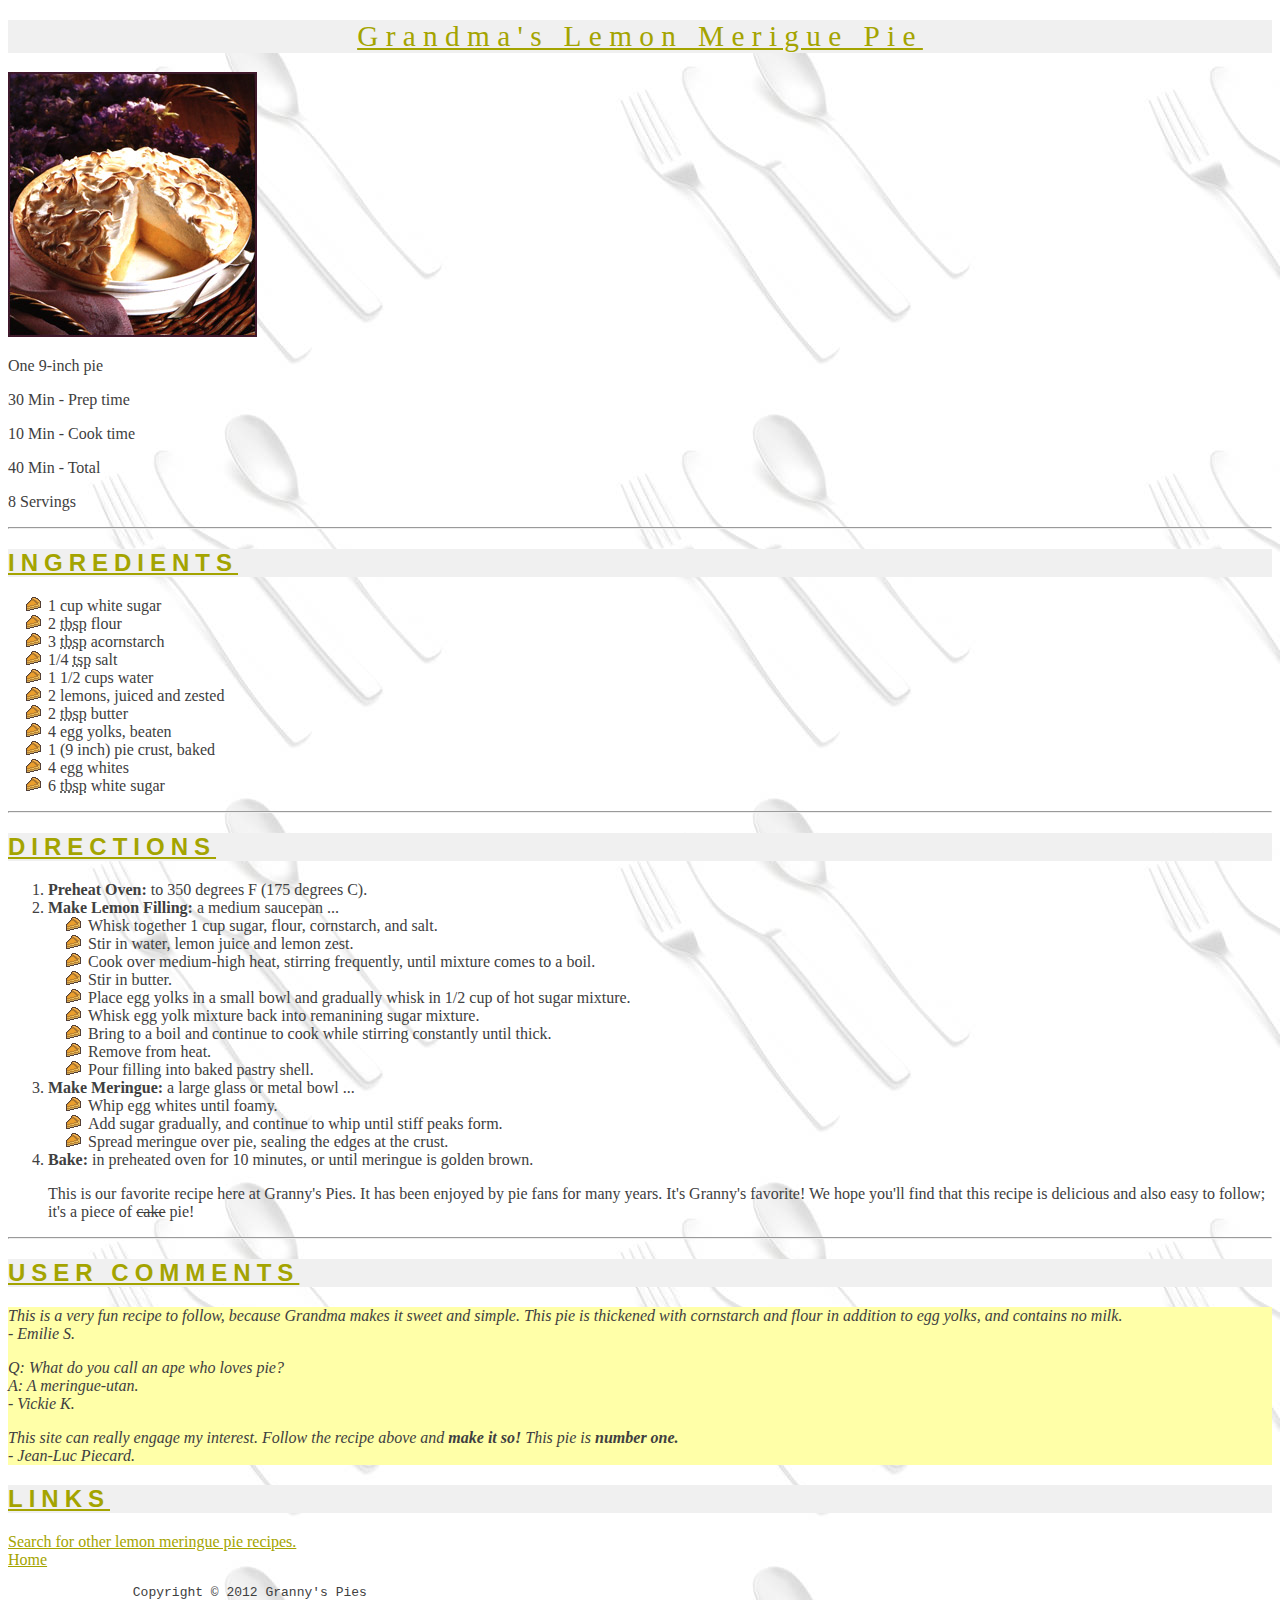
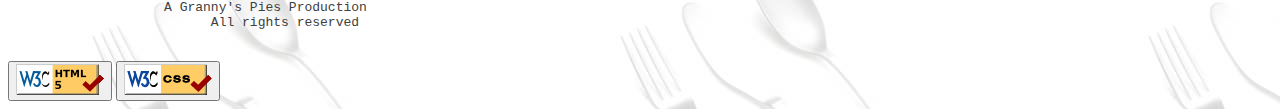
<file: pie.html>
<!DOCTYPE html>
<html lang="en">

<head>
    <meta charset="UTF-8">
    <meta http-equiv="X-UA-Compatible" content="IE=edge">
    <meta name="viewport" content="width=device-width, initial-scale=1.0">

    <link rel="stylesheet" href="recipe.css">
    
    <title>Grandma's Lemon Meringue Pie.</title>

    <link rel="icon" type="image/x-icon" href="./images/pie_icon.gif">
</head>

<body>
    <div>

      <div>
        <h1>Grandma's Lemon Merigue Pie</h1>


        <img src="./images/pie.jpg" alt="pie">

        <p>One 9-inch pie</p>
        <p>30 Min - Prep time</p>
        <p>10 Min - Cook time</p>
        <p>40 Min - Total</p>
        <p>8 Servings</p>
        <hr>
      </div>
      

     <div>
        <h2>INGREDIENTS</h2>
        <ul class="pie">
            <li>1 cup white sugar</li>
            <li>2 <abbr title="tablespoon">tbsp</abbr> flour</li>
            <li>3 <abbr title="tablespoon">tbsp</abbr> acornstarch</li>
            <li>1/4 <abbr title="teaspoon">tsp</abbr> salt</li>
            <li>1 1/2 cups water</li>
            <li>2 lemons, juiced and zested</li>
            <li>2 <abbr title="tablespoon">tbsp</abbr> butter</li>
            <li>4 egg yolks, beaten</li>
            <li>1 (9 inch) pie crust, baked</li>
            <li>4 egg whites</li>
            <li>6 <abbr title="tablespoon">tbsp</abbr> white sugar</li>
        </ul>
        <hr>
     </div>

     <div>
        <h2>DIRECTIONS</h2>
        <ol>
            <li><strong>Preheat Oven: </strong>to 350 degrees F (175 degrees C).</li>
            <li><strong>Make Lemon Filling: </strong> a medium saucepan ...</li>
              <ul class="pie">
                <li>Whisk together 1 cup sugar, flour, cornstarch, and salt.</li>
                <li>Stir in water, lemon juice and lemon zest.</li>
                <li>Cook over medium-high heat, stirring frequently, until mixture comes to a boil.</li>
                <li>Stir in butter.</li>
                <li>Place egg yolks in a small bowl and gradually whisk in 1/2 cup of hot sugar mixture.</li>
                <li>Whisk egg yolk mixture back into remanining sugar mixture.</li>
                <li>Bring to a boil and continue to cook while stirring constantly until thick.</li>
                <li>Remove from heat.</li>
                <li>Pour filling into baked pastry shell.</li>
              </ul>
            <li><strong>Make Meringue: </strong> a large glass or metal bowl ...</li>
             <ul class="pie">
                <li>Whip egg whites until foamy.</li>
                <li>Add sugar gradually, and continue to whip until stiff peaks form.</li>
                <li>Spread meringue over pie, sealing the edges at the crust.</li>
             </ul>

            <li><strong>Bake: </strong> in preheated oven for 10 minutes, or until meringue is golden brown.</li>

            <p>This is our favorite recipe here at Granny's Pies. It has been enjoyed by pie fans for many years. 
                It's Granny's favorite! We hope you'll find that this recipe is delicious and also easy to follow; 
                it's a piece of <del>cake</del> pie!
            </p>

        </ol>

        <hr>
     </div>

     <div>
        <h2>USER COMMENTS</h2>
        <div class="quote">
        <p><i>
          This is a very fun recipe to follow, because Grandma makes it sweet and simple.
           This pie is thickened with cornstarch and flour in addition to egg yolks, and contains no milk.<br>

           - Emilie S.
        </i>

          </p>

          <p>
            <i>Q: What do you call an ape who loves pie?<br>
              A: A meringue-utan.<br>
  
              - Vickie K.</i>
        

          </p>

          <p> <i>
            This site can really engage my interest. Follow the recipe above and<strong> make it so! </strong>This pie is <strong>number one.</strong><br>

            - Jean-Luc Piecard.
          </i>
          </p>
          </div>

         <div>
          <h2>LINKS</h2>
          <a href="http://www.google.com/search?q=lemon+meringue+pie+recipe&start=10">Search for other lemon meringue pie recipes.</a><br>
          <a href="index.html">Home</a>

            <footer>
              <p>
                <pre>
                Copyright © 2012 Granny's Pies
                    A Granny's Pies Production
                          All rights reserved
                </pre>
              </p>

              <button><a href="http://validator.w3.org/check?url=referer"><img src="./images/w3c-html.png" alt="Valid HTML5"></a></button>
              <button><a href="http://jigsaw.w3.org/css-validator/check/referer"><img src="./images/w3c-css.png" alt="Valid CSS"></a></button>


              
            </footer>
         </div>
          
     </div>


   
   
   
   
    </div>
</body>
</html>
</file>
<file: recipe.css>
*{


}




h1{
    color:#A4A400;
    background-color: rgb(240,240,240);
    font-family: Lucida Sans Unicode, Helvetica, Arial;
    text-align: center;
    font: 22pt bold;
    text-decoration: underline;
    letter-spacing: 0.25em;

}

h2{
    font: 18pt;
    text-decoration: underline;
    color:#A4A400;
    font-family: Lucida Sans Unicode, Helvetica, Arial;
    background-color: rgb(240,240,240);
    text-align: left;
    letter-spacing: 0.25em;

}

p{
    text-align: left;
}


body{
    background-color: white;
    color: rgb(64, 64, 64);
    font: 11pt;
    font-family: Georgia, Garamond;
    background-image: url(./images/silverware.jpg);

}


a{
    color:#A4A400;
}

.quote{
    background-color:#ffffa8 ;
    
}

.pie{
    list-style-image: url(./images/pie_icon.gif);
}
</file>
